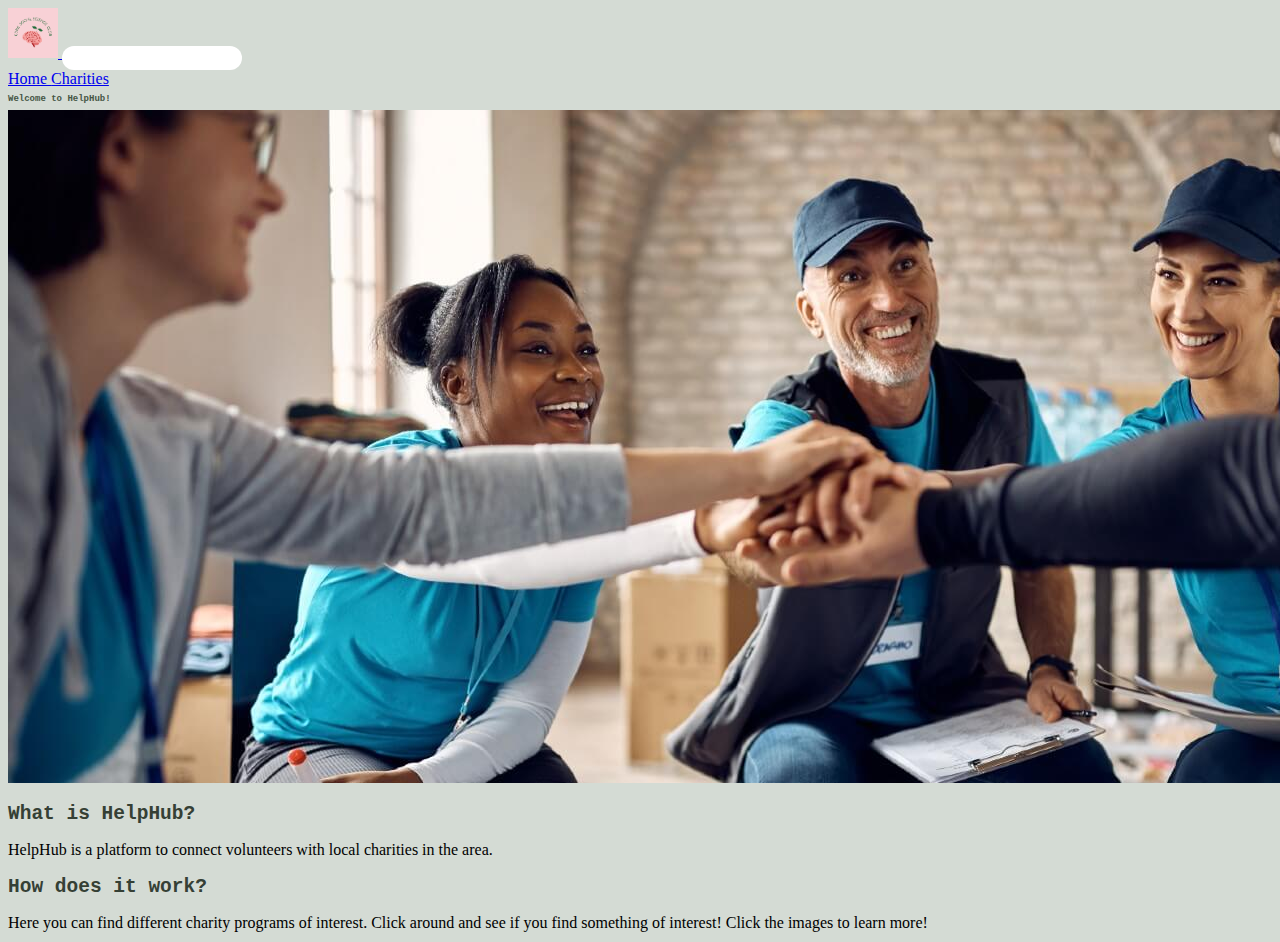
<file: index.html>
<!DOCTYPE html>
<html lang="en">

<head>
    <meta charset="UTF-8">
    <meta name="viewport" content="width=device-width, initial-scale=1.0">
    <link rel="stylesheet" href="styles.css">
    <link href="https://cdn.jsdelivr.net/npm/bootstrap@5.3.2/dist/css/bootstrap.min.css" rel="stylesheet"
        integrity="sha384-T3c6CoIi6uLrA9TneNEoa7RxnatzjcDSCmG1MXxSR1GAsXEV/Dwwykc2MPK8M2HN" crossorigin="anonymous">

    <title>Homepage</title>

</head>

<body class="background">
    <nav class="navbar navbar-expand-lg navbar-light bg-light">
        <div class="container-fluid">
            <a class="navbar-brand" href="#">
                <img src="img/CUNE Psych Club Logo.png" alt="Logo with pink brain and sprout" width="50" height="50">
            </a>
            <button class="navbar-toggler" type="button" data-toggle="collapse" data-target="#navbarNavAltMarkup"
                aria-controls="navbarNavAltMarkup" aria-expanded="false" aria-label="Toggle navigation">
                <span class="navbar-toggler-icon"></span>
            </button>
            <div class="collapse navbar-collapse" id="navbarNavAltMarkup">
                <div class="navbar-nav">
                    <a class="nav-item nav-link disabled" href="index.html">Home <span class="sr-only"></span></a>
                    <a class="nav-item nav-link" href="charities.html">Charities</a>
                </div>
            </div>
        </div>
    </nav>

    <h1 class="text-center my-5">Welcome to HelpHub!</h1>

    <div>
        <img src="img/6.jpg" class="container-fluid" alt="Volunteers holding hands">
    </div>

    <div class=" container-fluid-center my-5">
        <div class="row text-center gx-1">
            <div class="col-sm-6">
                <h2> What is HelpHub?</h2>
                <p> HelpHub is a platform to connect volunteers with local charities in the area. </p>
            </div>
            <div class="col-sm-6">
                <h2> How does it work? </h2>
                <div class="desc"> Here you can find different charity programs of interest. Click around and
                    see if you find something of interest! Click the images to learn more!</div>
            </div>
        </div>
    </div>


    
          <script src="https://cdn.jsdelivr.net/npm/bootstrap@5.3.2/dist/js/bootstrap.bundle.min.js"
          integrity="sha384-C6RzsynM9kWDrMNeT87bh95OGNyZPhcTNXj1NW7RuBCsyN/o0jlpcV8Qyq46cDfL"
          crossorigin="anonymous"></script>

</body>

</html>
</file>
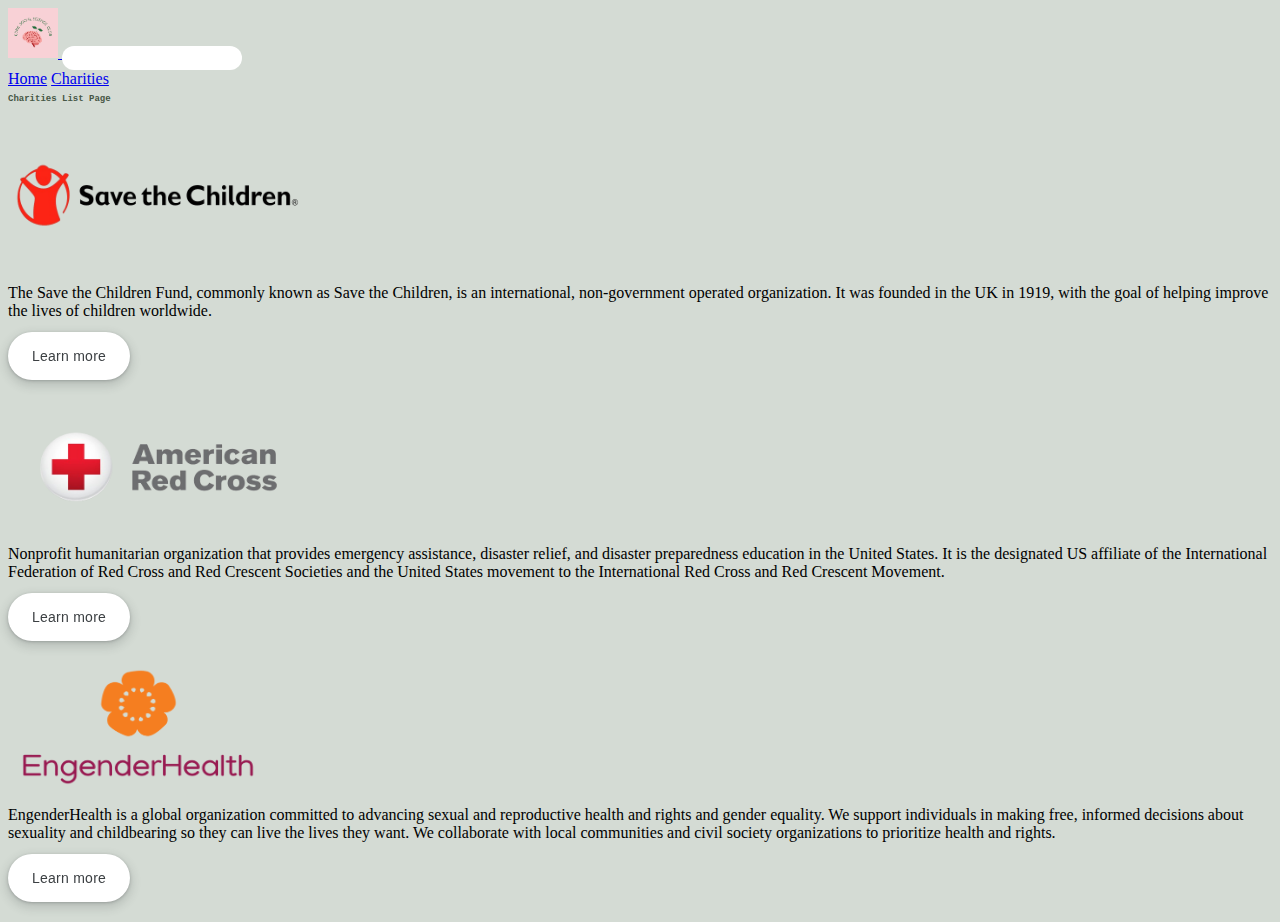
<file: charities.html>
<!-- index.html -->

<!DOCTYPE html>
<html lang="en">

<head>
    <meta charset="UTF-8">
    <meta name="viewport" content="width=device-width, initial-scale=1.0">
    <link rel="stylesheet" href="styles.css">
    <link href="https://cdn.jsdelivr.net/npm/bootstrap@5.3.2/dist/css/bootstrap.min.css" rel="stylesheet"
        integrity="sha384-T3c6CoIi6uLrA9TneNEoa7RxnatzjcDSCmG1MXxSR1GAsXEV/Dwwykc2MPK8M2HN" crossorigin="anonymous">
    <title>Charities List Page</title>
</head>

<body class="background">
    <nav class="navbar navbar-expand-lg navbar-light bg-light">
        <div class="container-fluid">
            <a class="navbar-brand" href="#">
                <img src="img/CUNE Psych Club Logo.png" alt="Logo with pink brain and sprout" width="50" height="50">
            </a>
            <button class="navbar-toggler" type="button" data-toggle="collapse" data-target="#navbarNavAltMarkup"
                aria-controls="navbarNavAltMarkup" aria-expanded="false" aria-label="Toggle navigation">
                <span class="navbar-toggler-icon"></span>
            </button>
            <div class="collapse navbar-collapse" id="navbarNavAltMarkup">
                <div class="navbar-nav">
                    <a class="nav-item nav-link active" href="index.html">Home</a>
                    <a class="nav-item nav-link disabled" href="charities.html">Charities <span
                            class="sr-only"></span></a>
                </div>
            </div>
        </div>
    </nav>

    <h1 class="text-center my-5">Charities List Page</h1>

    <!-- Body -->
    <div class="container-fluid my-5">
        <div class="row text-center">
            <div class="col-sm-4">
                <a target="_blank"
                    href="https://support.savethechildren.org/site/Donation2?df_id=1620&1620.donation=form1&monthly=true&cid=Paid_Search:Google_Paid:RD_GAF:Brand:123199&s_kwcid=AL!9048!3!614519097776!e!!g!!save%20the%20children&gad_source=1&gclid=CjwKCAiAgeeqBhBAEiwAoDDhn7bjqk6f7_9lRrdAQGADxd40wxANH3JT2Axn-61U6Iodg2N-3mWYsxoCYcUQAvD_BwE&gclsrc=aw.ds">
                    <img src="img\1.png" alt="Save the children Logo" width="300" height="170">
                </a>

                <div class="desc my-3">The Save the Children Fund, commonly known as Save the Children, is an
                    international, non-government operated
                    organization. It was founded in the UK in 1919, with the goal of helping improve the lives of
                    children worldwide.</div>
                <a href="charity_profile1.html">
                    <h2 class="button-17"> Learn more </h2>
                </a>
            </div>

            <div class="col-sm-4">
                <a target="_blank" href="Images/2.png">
                    <a target="_blank" href="https://www.redcross.org/donations/ways-to-donate/fundraise.html">
                        <img src="img/2.png" alt="American Red Cross" width="300" height="150">
                    </a>

                    <div class="desc my-3"> Nonprofit humanitarian organization that provides emergency assistance,
                        disaster relief, and disaster
                        preparedness education in the United States. It is the designated US affiliate of the
                        International Federation of Red Cross
                        and Red Crescent Societies and the United States movement to the International Red Cross and Red
                        Crescent Movement.</div>
                    <a href="charity_profile2.html">
                        <h2 class="button-17"> Learn more </h2>
                    </a>
            </div>

            <div class="col-sm-4">
                <a href="https://www.engenderhealth.org/donate">
                    <img src="img/3.png" alt="Engenderhealth Logo" width="260" height="150">
                </a>
                <div class="desc my-3">EngenderHealth is a global organization committed to advancing sexual and
                    reproductive health and rights and gender
                    equality. We support individuals in making free, informed decisions about sexuality and childbearing
                    so they can live the lives they
                    want. We collaborate with local communities and civil society organizations to prioritize health and
                    rights.
                </div>
                <a href="charity_profile3.html">
                    <h2 class="button-17">Learn more </h2>
                </a>
            </div>
        </div>

        <script src="https://cdn.jsdelivr.net/npm/bootstrap@5.3.2/dist/js/bootstrap.bundle.min.js"
            integrity="sha384-C6RzsynM9kWDrMNeT87bh95OGNyZPhcTNXj1NW7RuBCsyN/o0jlpcV8Qyq46cDfL"
            crossorigin="anonymous"></script>
</body>

</html>
</file>
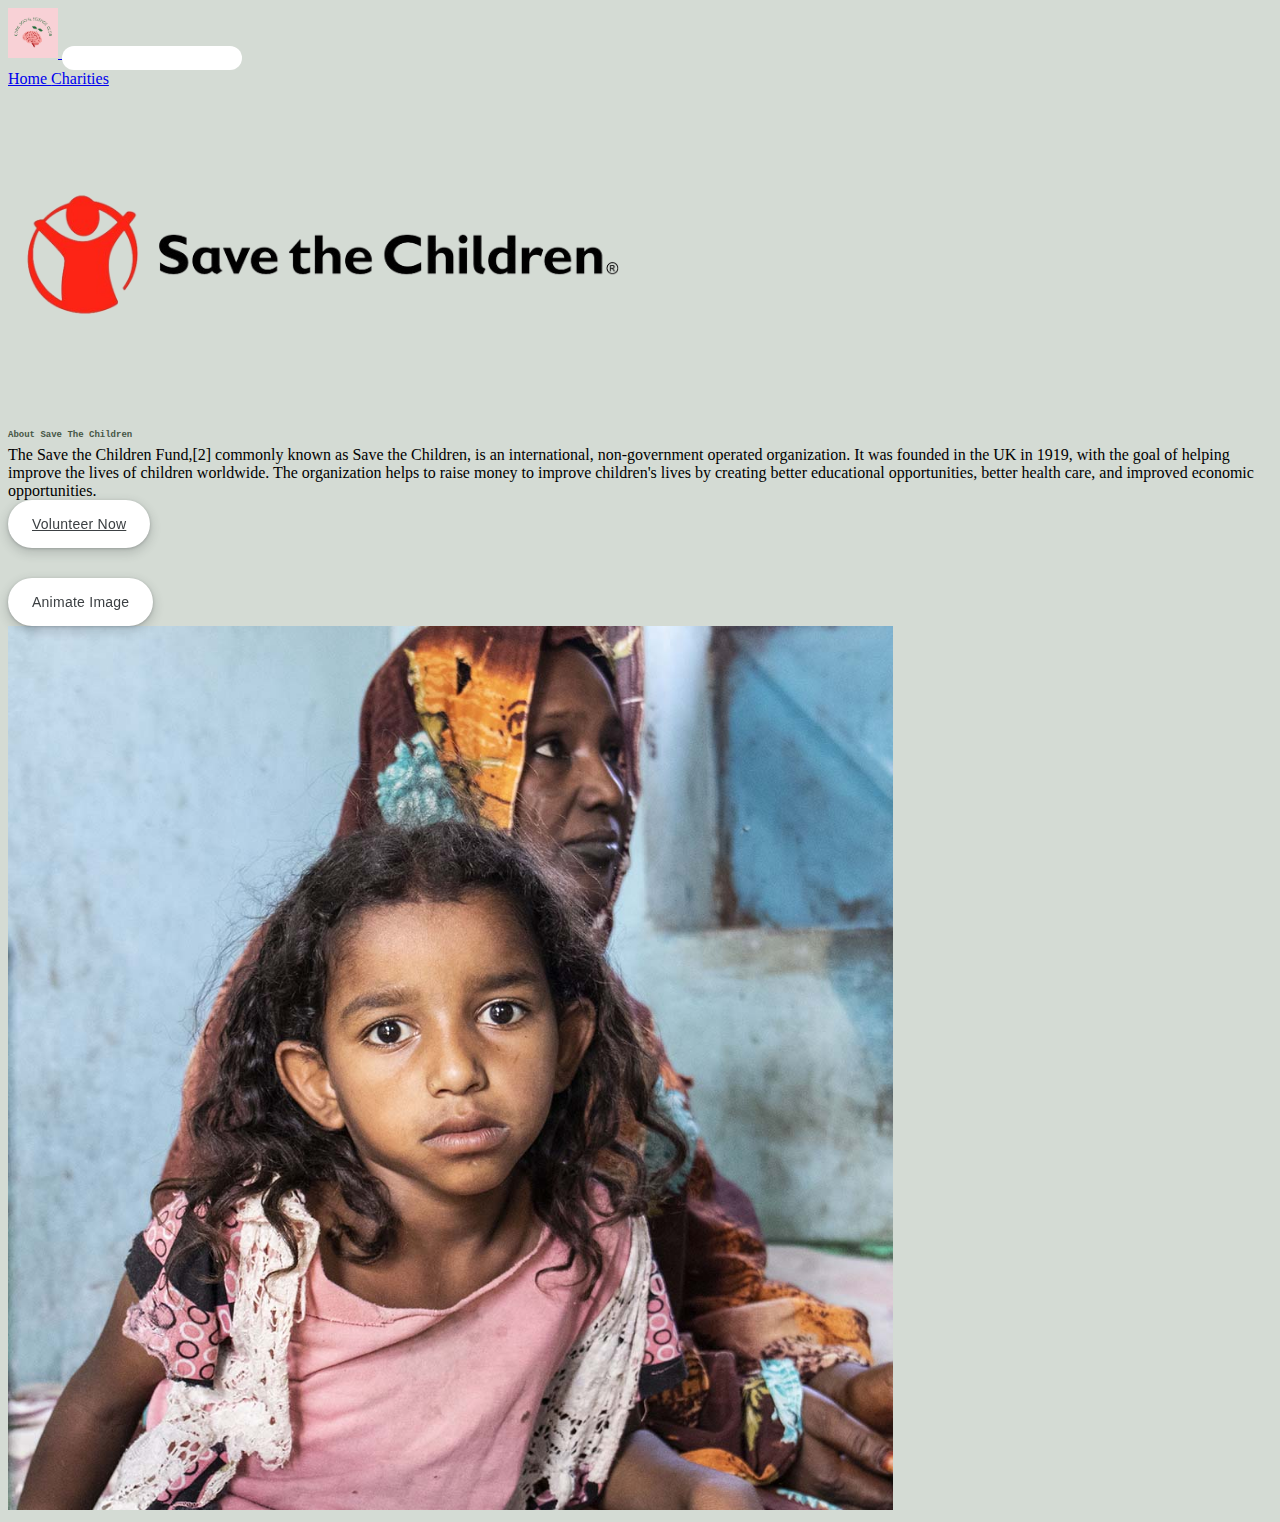
<file: charity_profile1.html>
<!-- charity_profile.html -->

<!DOCTYPE html>
<html lang="en">

<head>
    <meta charset="UTF-8">
    <meta name="viewport" content="width=device-width, initial-scale=1.0">
    <link rel="stylesheet" href="styles.css">
    <script src="charity_profile.js"></script>
    <link href="https://cdn.jsdelivr.net/npm/bootstrap@5.3.2/dist/css/bootstrap.min.css" rel="stylesheet"
        integrity="sha384-T3c6CoIi6uLrA9TneNEoa7RxnatzjcDSCmG1MXxSR1GAsXEV/Dwwykc2MPK8M2HN" crossorigin="anonymous">
    <title>Charity Profile Page</title>
</head>

<body class="background">
    <nav class="navbar navbar-expand-lg navbar-light bg-light">
        <div class="container-fluid">
            <a class="navbar-brand" href="#">
                <img src="img/CUNE Psych Club Logo.png" alt="Logo with pink brain and sprout" width="50" height="50">
            </a>
            <button class="navbar-toggler" type="button" data-toggle="collapse" data-target="#navbarNavAltMarkup"
                aria-controls="navbarNavAltMarkup" aria-expanded="false" aria-label="Toggle navigation">
                <span class="navbar-toggler-icon"></span>
            </button>
            <div class="collapse navbar-collapse" id="navbarNavAltMarkup">
                <div class="navbar-nav">
                    <a class="nav-item nav-link" href="index.html">Home <span class="sr-only"></span></a>
                    <a class="nav-item nav-link" href="charities.html">Charities</a>
                </div>
            </div>
        </div>
    </nav>

    <div class="row">
        <div class="col-6 text-center">
            <a target="_blank"
                href="https://support.savethechildren.org/site/Donation2?df_id=1620&1620.donation=form1&monthly=true&cid=Paid_Search:Google_Paid:RD_GAF:Brand:123199&s_kwcid=AL!9048!3!614519097776!e!!g!!save%20the%20children&gad_source=1&gclid=CjwKCAiAgeeqBhBAEiwAoDDhn7bjqk6f7_9lRrdAQGADxd40wxANH3JT2Axn-61U6Iodg2N-3mWYsxoCYcUQAvD_BwE&gclsrc=aw.ds">
                <img src="img/1.png" alt="Save the children Logo" width="50%" height="auto"">
            </a>
        </div>
    </div>

    <div class=" container-fluid my-5">
                <div class="row text-center">
                    <div class="col-sm-6">

                        <h1 class="my-5">About Save The Children</h1>
                        <div class="desc">The Save the Children Fund,[2] commonly known as Save the Children, is an
                            international, non-government
                            operated organization. It was founded in the UK in 1919, with the goal of helping improve
                            the lives
                            of children worldwide.
                            The organization helps to raise money to improve children's lives by creating better
                            educational
                            opportunities, better
                            health care, and improved economic opportunities.</div>


                        <!-- Volunteer Now Button -->
                        <a href="#volunteerForm" class="button-17 my-3" id="volunteerNowBtn">
                            Volunteer Now
                        </a>

                        <!-- Content Container -->
                        <div id="contentContainer"></div>

                        <button onclick="animateElement()" class="button-17 my-3">
                            Animate Image
                        </button>

                    </div>
                    <div class="col-sm-6" id="animatedElement">
                        <img id="saveTheChildrenLogo" src="img/4.jpg" alt="save the children little girl" width="70%" height="auto">
                    </div>
                </div>



        </div>

        <script src="charity_profile.js"></script>
        <script src="https://cdn.jsdelivr.net/npm/bootstrap@5.3.2/dist/js/bootstrap.bundle.min.js"
            integrity="sha384-C6RzsynM9kWDrMNeT87bh95OGNyZPhcTNXj1NW7RuBCsyN/o0jlpcV8Qyq46cDfL"
            crossorigin="anonymous"></script>
</body>

</html>
</file>
<file: styles.css>
/* styles.css */

.background {
  background-color: #D4DBD4;
  /* background-image: url("img/6.jpg");
  background-repeat: no-repeat, repeat; 
  background-position: center;
  background-size: cover;
  height: 800px; */
}

h1 {
    color: #465645;
    font-family: Monospace;
    font-size: xx-small;
}

h2 {
    color: #354035;
    font-family: Monospace;
}

h3 {
    color: #354035;
    font-family: Monospace;
}

button{
    width: 180px;
    color: #000;
    font-size: 12px;
    padding: 12px 0;
    background: #fff;
    border: 0;
    border-radius: 20px;
    outline: none;
    margin-top: 30px;
    }

/* CSS */
.button-17 {
  align-items: center;
  appearance: none;
  background-color: #fff;
  border-radius: 24px;
  border-style: none;
  box-shadow: rgba(0, 0, 0, .2) 0 3px 5px -1px,rgba(0, 0, 0, .14) 0 6px 10px 0,rgba(0, 0, 0, .12) 0 1px 18px 0;
  box-sizing: border-box;
  color: #3c4043;
  cursor: pointer;
  display: inline-flex;
  fill: currentcolor;
  font-family: "Google Sans",Roboto,Arial,sans-serif;
  font-size: 14px;
  font-weight: 500;
  height: 48px;
  justify-content: center;
  letter-spacing: .25px;
  line-height: normal;
  max-width: 100%;
  overflow: visible;
  padding: 2px 24px;
  position: relative;
  text-align: center;
  text-transform: none;
  transition: box-shadow 280ms cubic-bezier(.4, 0, .2, 1),opacity 15ms linear 30ms,transform 270ms cubic-bezier(0, 0, .2, 1) 0ms;
  user-select: none;
  -webkit-user-select: none;
  touch-action: manipulation;
  width: auto;
  will-change: transform,opacity;
  z-index: 0;
}

.button-17:hover {
  background: #F6F9FE;
  color: #174ea6;
}

.button-17:active {
  box-shadow: 0 4px 4px 0 rgb(60 64 67 / 30%), 0 8px 12px 6px rgb(60 64 67 / 15%);
  outline: none;
}

.button-17:focus {
  outline: none;
  border: 2px solid #4285f4;
}

.button-17:not(:disabled) {
  box-shadow: rgba(60, 64, 67, .3) 0 1px 3px 0, rgba(60, 64, 67, .15) 0 4px 8px 3px;
}

.button-17:not(:disabled):hover {
  box-shadow: rgba(60, 64, 67, .3) 0 2px 3px 0, rgba(60, 64, 67, .15) 0 6px 10px 4px;
}

.button-17:not(:disabled):focus {
  box-shadow: rgba(60, 64, 67, .3) 0 1px 3px 0, rgba(60, 64, 67, .15) 0 4px 8px 3px;
}

.button-17:not(:disabled):active {
  box-shadow: rgba(60, 64, 67, .3) 0 4px 4px 0, rgba(60, 64, 67, .15) 0 8px 12px 6px;
}

.button-17:disabled {
  box-shadow: rgba(60, 64, 67, .3) 0 1px 3px 0, rgba(60, 64, 67, .15) 0 4px 8px 3px;
}

/* Volunteer button javascript */
.hidden {
  display: none;
}
</file>
